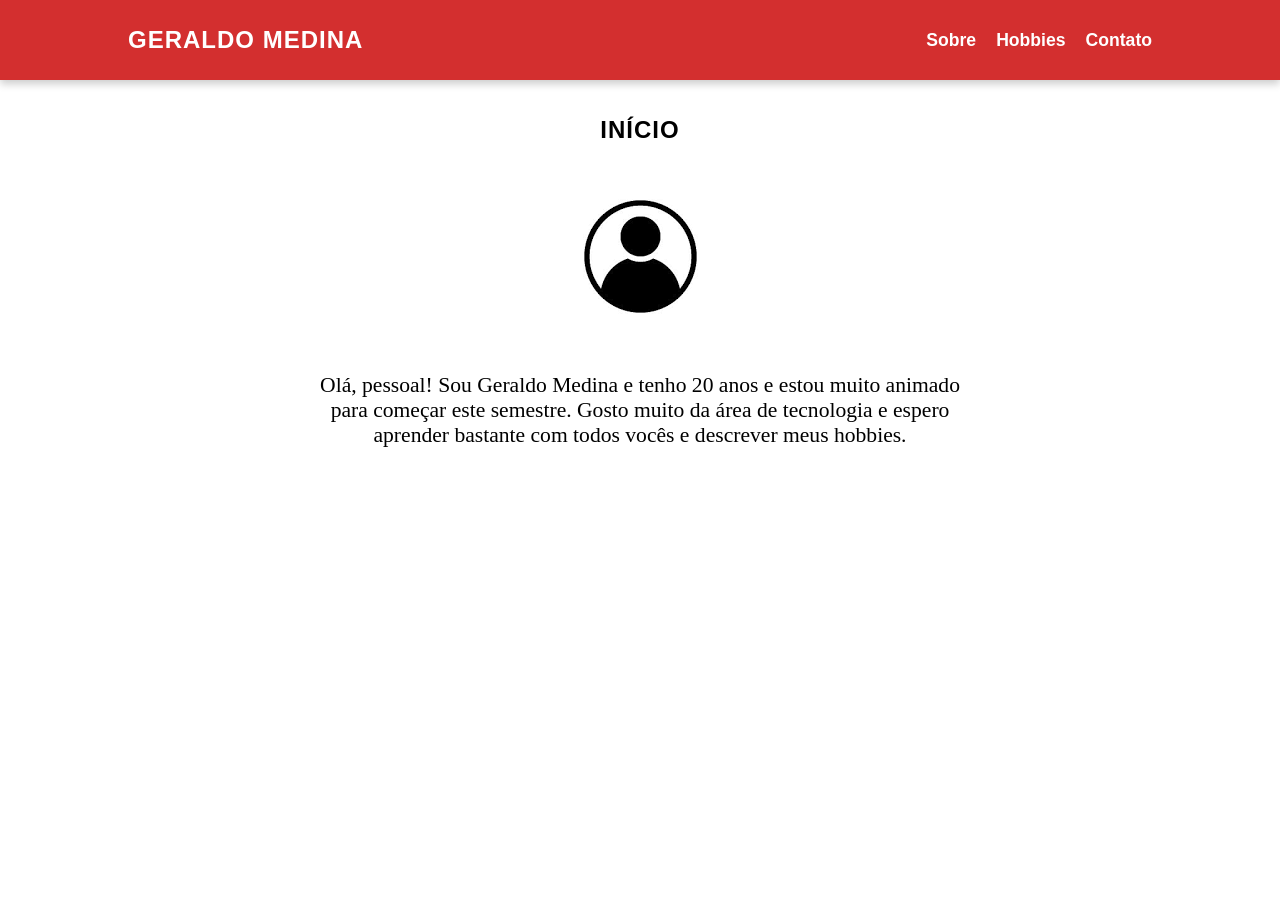
<file: index.html>
<!DOCTYPE html>
<html lang="en">
<head>
    <meta charset="UTF-8">
    <meta name="viewport" content="width=device-width, initial-scale=1.0">
    <title>Inicio</title>
    <link rel="stylesheet" href="css/style.css">
</head>
<body>

    <nav>
  <div>
    <h1>Geraldo Medina</h1>
  </div>

  <ul class="nav_links">
    <li><a href="index.html">Sobre</a></li>
    <li><a href="hobbies.html">Hobbies</a></li>
    <li><a href="contato.html">Contato</a></li>
  </ul>
</nav>

<br><br>
    <h1>Início</h1>

    <img src="img/icone_perfil.png">
    
<p>Olá, pessoal! Sou Geraldo Medina e tenho 20 anos e estou muito animado para começar este semestre. Gosto muito da área de tecnologia e espero aprender bastante com todos vocês e descrever meus hobbies.</p>




</body>
</html>
</file>
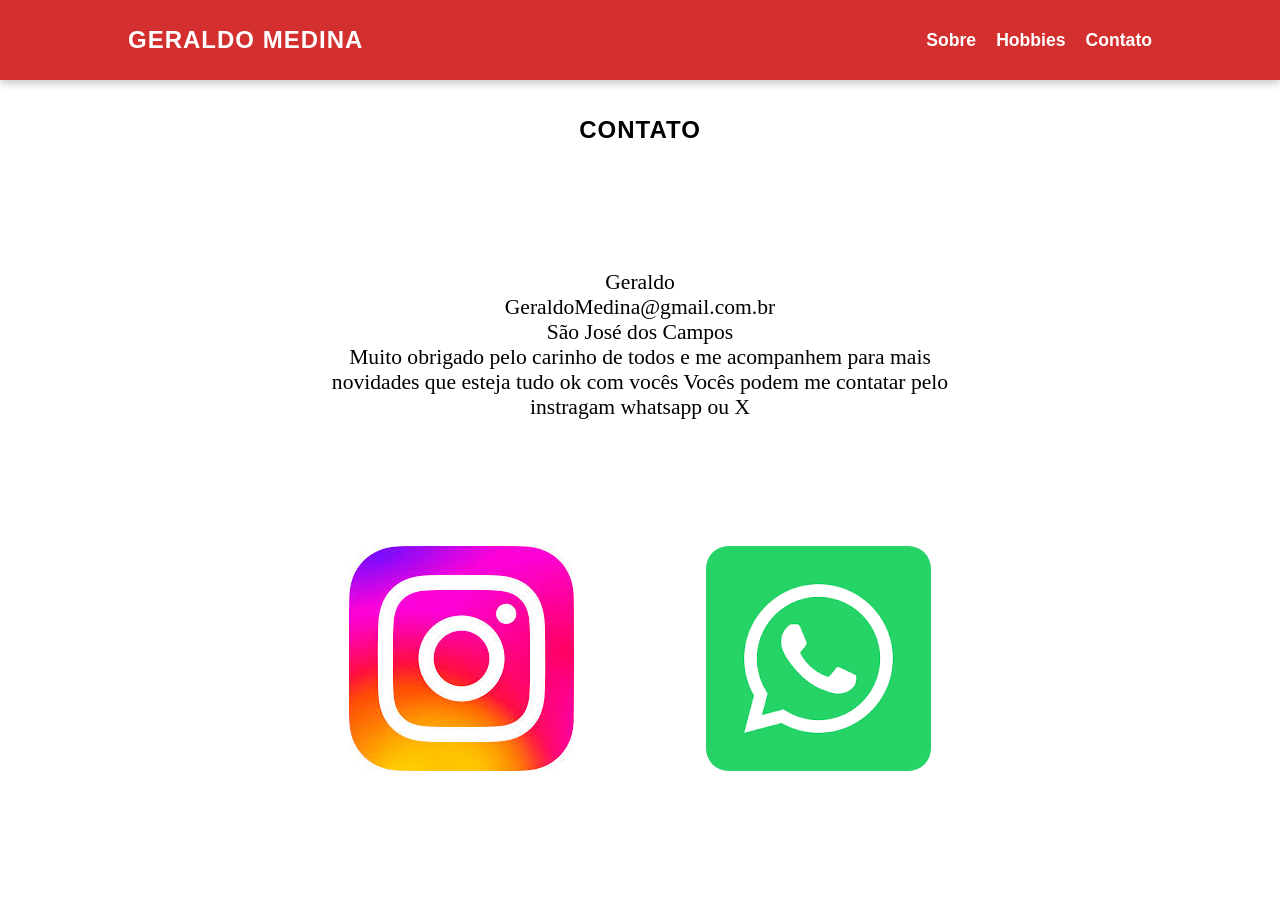
<file: contato.html>
<!DOCTYPE html>
<html lang="en">
<head>
    <meta charset="UTF-8">
    <meta name="viewport" content="width=device-width, initial-scale=1.0">
    <title>Contato</title>
       <link rel="stylesheet" href="css/style.css">
</head>
<body>
    
     <nav>
  <div>
    <h1>Geraldo Medina</h1>
  </div>

  <ul class="nav_links">
    <li><a href="index.html">Sobre</a></li>
    <li><a href="hobbies.html">Hobbies</a></li>
    <li><a href="contato.html">Contato</a></li>
  </ul>
</nav>

<br><br>
    <h1>Contato</h1>
<br><br><br><br><br><br><br>
<p>Geraldo</p>
<p>GeraldoMedina@gmail.com.br</p>
<p>São José dos Campos</p>
<p>Muito obrigado pelo carinho de todos e me acompanhem para mais novidades que esteja tudo ok com vocês
    Vocês podem me contatar pelo instragam whatsapp ou X</p>

    <br><br><br><br><br><br><br>
    <img src="img/instagram.jpg" style="margin-right:5%;"> 
 <img src="img/whatsapp.png" style="margin-left:5%; border-radius:10%;">



</body>
</html>
</file>
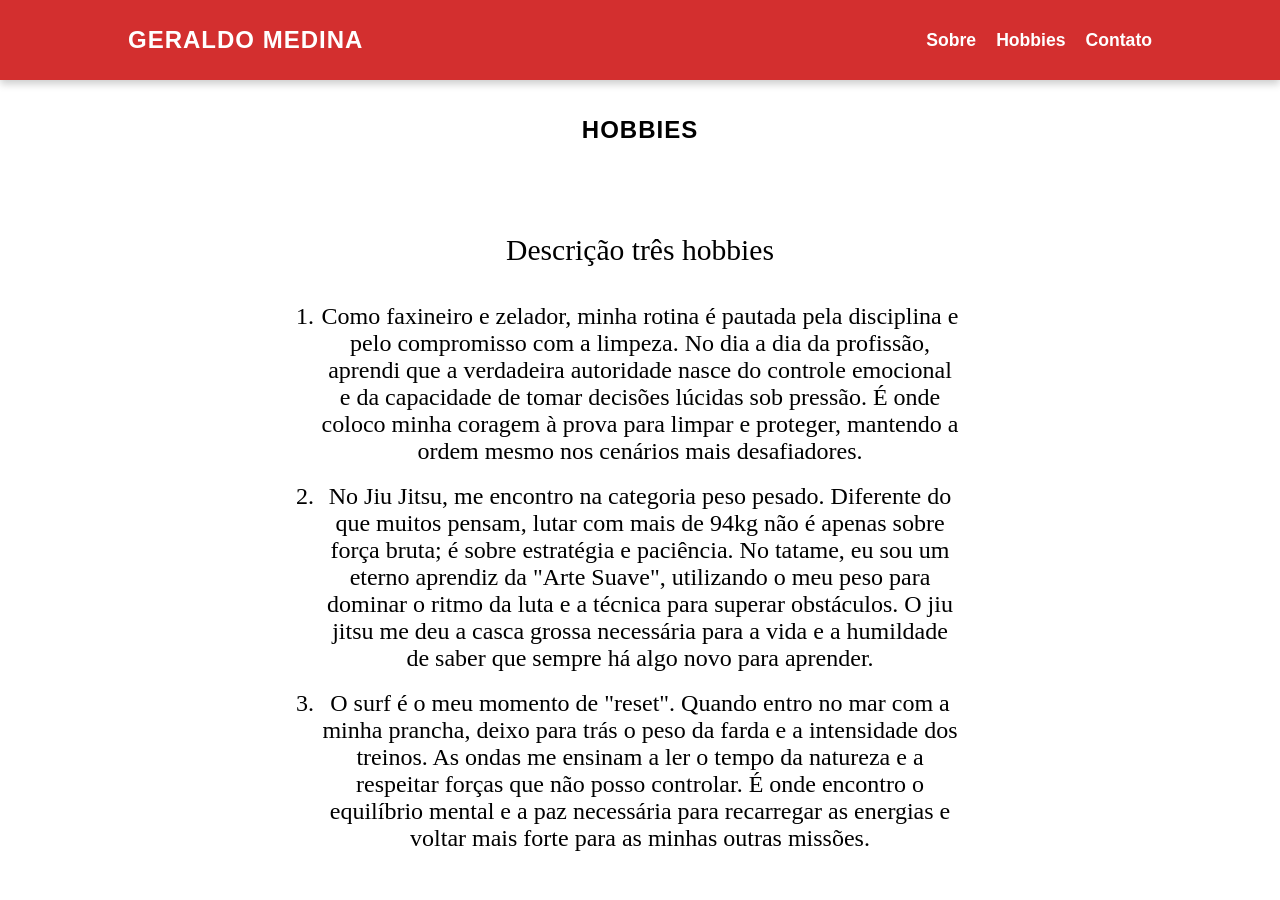
<file: hobbies.html>
<!DOCTYPE html>
<html lang="en">
<head>
    <meta charset="UTF-8">
    <meta name="viewport" content="width=device-width, initial-scale=1.0">
    <title>Hobbies</title>
       <link rel="stylesheet" href="css/style.css">
</head>
<body>

   <nav>
  <div>
    <h1>Geraldo Medina</h1>
  </div>

  <ul class="nav_links">
    <li><a href="index.html">Sobre</a></li>
    <li><a href="hobbies.html">Hobbies</a></li>
    <li><a href="contato.html">Contato</a></li>
  </ul>
</nav>

<br><br>
<h1>Hobbies</h1>
<br><br><br><br><br>
    <ol><p style="font-size:185%;">Descrição três hobbies</p> <br><br>

<li>Como faxineiro e zelador, minha rotina é pautada pela disciplina e pelo compromisso com a limpeza. No dia a dia da profissão, aprendi que a verdadeira autoridade nasce do controle emocional e da capacidade de tomar decisões lúcidas sob pressão. É onde coloco minha coragem à prova para limpar e proteger, mantendo a ordem mesmo nos cenários mais desafiadores.</li>
<br><li>No Jiu Jitsu, me encontro na categoria peso pesado. Diferente do que muitos pensam, lutar com mais de 94kg não é apenas sobre força bruta; é sobre estratégia e paciência. No tatame, eu sou um eterno aprendiz da "Arte Suave", utilizando o meu peso para dominar o ritmo da luta e a técnica para superar obstáculos. O jiu jitsu me deu a casca grossa necessária para a vida e a humildade de saber que sempre há algo novo para aprender.</li>
<br><li>O surf é o meu momento de "reset". Quando entro no mar com a minha prancha, deixo para trás o peso da farda e a intensidade dos treinos. As ondas me ensinam a ler o tempo da natureza e a respeitar forças que não posso controlar. É onde encontro o equilíbrio mental e a paz necessária para recarregar as energias e voltar mais forte para as minhas outras missões.</li>

    </ol>


</body>
</html>
</file>
<file: css/style.css>
body{text-align:center;
align-items:center;}

p {
    width: 50%;
    font-family: Cambria, Cochin, Georgia, Times, 'Times New Roman', serif;
    font-size: 135%;
    position: relative;
    margin: 0 auto; 
}

ol li{
width:50%;
    font-size:150%;
    position: relative;
    margin: 0 auto; 
}

h1{font-family:Arial, Helvetica, sans-serif;
}

/* Reset básico para evitar espaços indesejados */
* {
  margin: 0;
  padding: 0;
  box-sizing: border-box;
}

nav {
  display: flex;
  justify-content: space-between; /* Logo na esquerda, links na direita */
  align-items: center;            /* Alinha tudo verticalmente ao centro */
  padding: 0 10%;                 /* O recuo que você pediu anteriormente */
  height: 80px;                   /* Altura fixa para manter a organização */
  background-color: #d32f2f;      /* Um vermelho mais sóbrio e forte */
  color: white;
  font-family: 'Arial', sans-serif;
  box-shadow: 0 4px 8px rgba(0,0,0,0.2); /* Sombra para dar profundidade */
}

h1 {
  font-size: 1.5rem;
  text-transform: uppercase;      /* Letras maiúsculas para impor respeito */
  letter-spacing: 1px;
}

.nav_links {
display: flex;       /* Faz os <li> ficarem um ao lado do outro */
  list-style: none;    /* Remove as bolinhas da lista */
  gap: 20px;           /* Cria o espaçamento entre eles */
  margin: 0;
  padding: 0;                     /* Espaçamento entre Sobre, Hobby e Contato */
}

.nav_links li a {
  text-decoration: none;          /* Remove o sublinhado dos links */
  color: white;
  font-weight: bold;
  font-size: 1.1rem;
  transition: 0.3s;               /* Suaviza a animação ao passar o mouse */
}

/* Efeito de destaque ao passar o mouse */
.nav_links li a:hover {
  color: #1a1a1a;                 /* Muda para preto, estilo "tático" */
}
</file>
